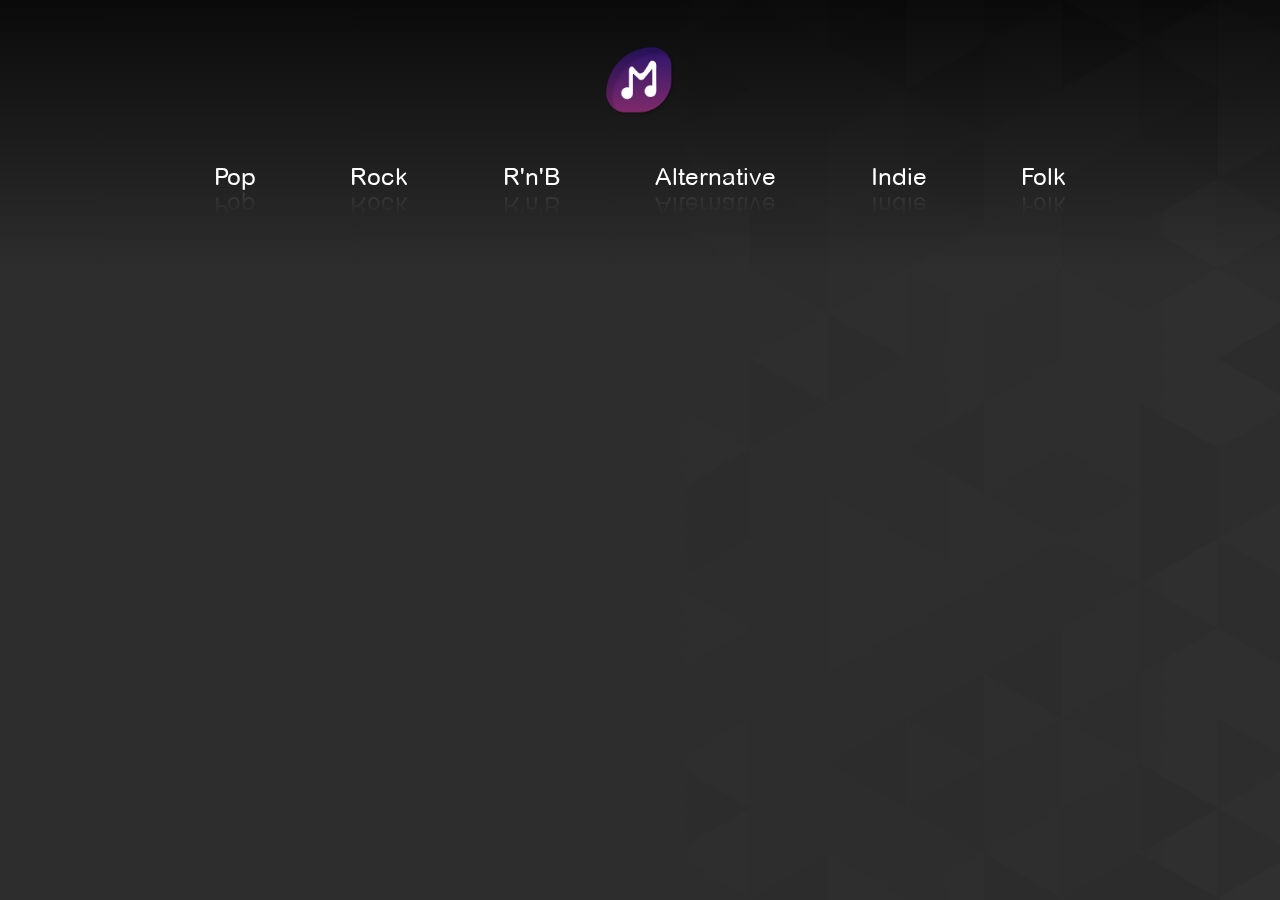
<file: index.html>
<!DOCTYPE html>
<html lang="en">

<head>
    <meta charset="UTF-8">
    <meta http-equiv="X-UA-Compatible" content="IE=edge">
    <meta name="viewport" content="width=device-width, initial-scale=1.0">
    <meta name="description" content="Motif, website to find songs">
    <title>Motif</title>
    <link rel="stylesheet" href="css/indexCSS.css">
    <link rel="stylesheet" href="css/default.css">
</head>

<body>

    <header>
        <a href="index.html"><img src="assets/logo.png" alt="Motif"></a>
    </header>

    <label id="hamb" for="check">
        <span id="one"></span>
        <span id="two"></span>
        <span id="three"></span>
    </label>

    <nav>
        <a href="pop.html" class="text-reflect popclass" data-content="Pop">Pop</a>
        <a href="rock.html" class="text-reflect rockclass" data-content="Rock">Rock</a>
        <a href="rnb.html" class="text-reflect rnbclass" data-content="R'n'B">R'n'B</a>
        <a href="alternative.html" class="text-reflect alternativeclass" data-content="Alternative">Alternative</a>
        <a href="indie.html" class="text-reflect indieclass" data-content="Indie">Indie</a>
        <a href="folk.html" class="text-reflect folkclass" data-content="Folk">Folk</a>
    </nav>

    <main>
    </main>




    <div class="websitebackground">
        <img src="assets/backgroundimg.png" alt="background image">

    </div>


    <template class="allsongs">
        <div class="songclass">
            <div class="songcover">
                <img class="coverfilter" src="assets/topalbum.png" alt="Song Filter">
                <a href="songpage.html"><img class="songcoverimg" src="assets/song.png" alt="Song Cover"></a>
            </div>

            <h2>Artist</h2>
            <h1>Tittle</h1>
        </div>
    </template>

    <script src="js/index.js"></script>


</body>

</html>
</file>
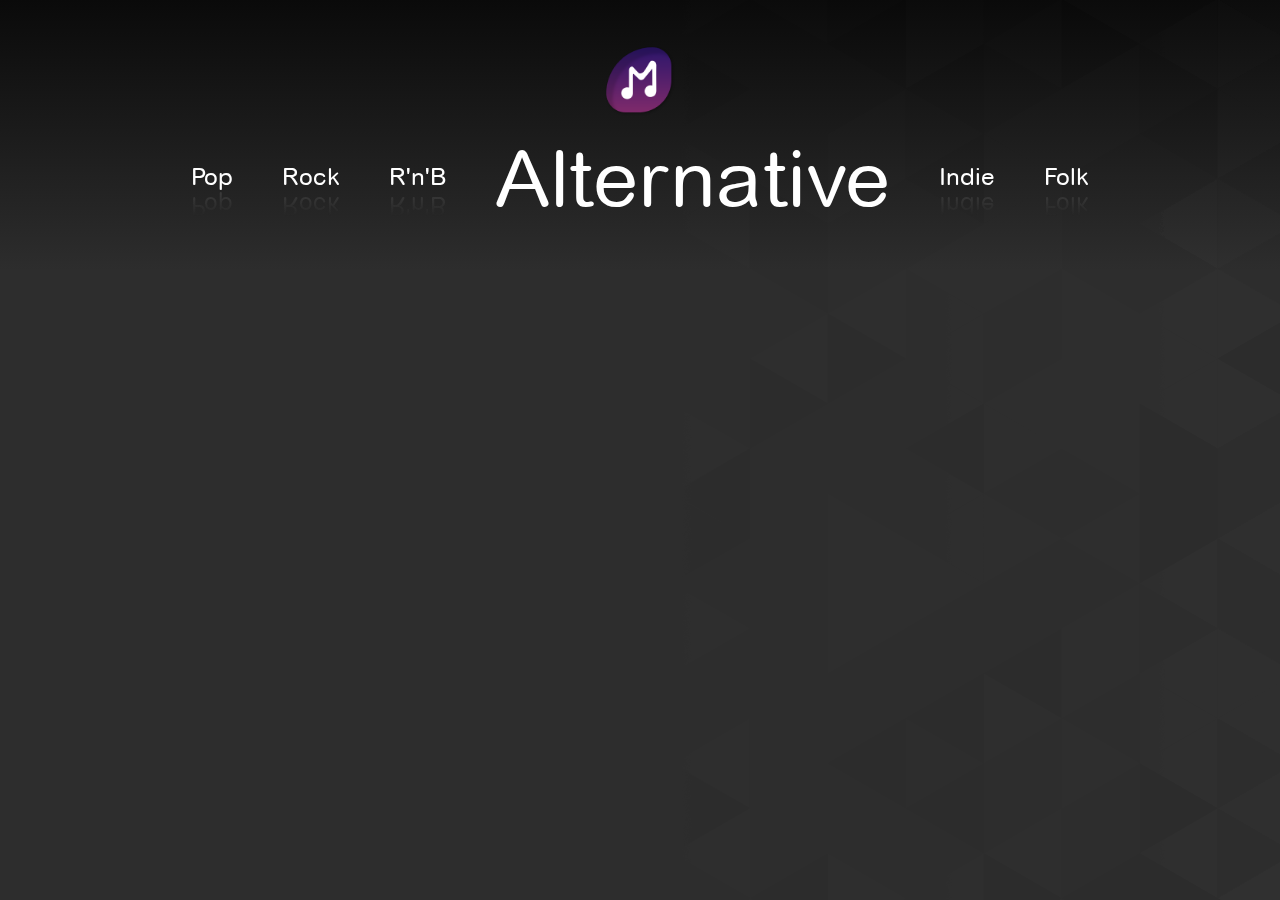
<file: alternative.html>
<!DOCTYPE html>
<html lang="en">
<head>
    <meta charset="UTF-8">
    <meta http-equiv="X-UA-Compatible" content="IE=edge">
    <meta name="viewport" content="width=device-width, initial-scale=1.0">
    <meta name="description" content="Motif, website to find songs">
    <title>Motif</title>
    <link rel="stylesheet" href="css/indexCSS.css">
    <link rel="stylesheet" href="css/default.css">
    <link rel="stylesheet" href="css/alternative.css">
</head>
<body>

<header>
    <a href="index.html"><img src="assets/logo.png" alt="Motif"></a>
</header>

<label id="hamb" for="check">
    <span id="one"></span>
    <span id="two"></span>
    <span id="three"></span>
  </label>

<nav>
    <a href="pop.html" class="text-reflect popclass" data-content="Pop">Pop</a>
    <a href="rock.html" class="text-reflect rockclass" data-content="Rock">Rock</a>
    <a href="rnb.html" class="text-reflect rnbclass" data-content="R'n'B">R'n'B</a>
    <a href="alternative.html" class="text-reflect alternativeclass" data-content="Alternative">Alternative</a>
    <a href="indie.html" class="text-reflect indieclass" data-content="Indie">Indie</a>
    <a href="folk.html" class="text-reflect folkclass" data-content="Folk">Folk</a>
</nav>

<main>
  </main>


                                        

<div class="websitebackground">
    <img src="assets/backgroundimg.png" alt="background image">
    
    
</div>


<template class="allsongs">
    <div class="songclass">
<div class="songcover">
    <img class="coverfilter" src="assets/topalbum.png" alt="Song Filter">
    <a href="songpage.html"><img class="songcoverimg" src="assets/song.png" alt="Song Cover"></a>
</div>

<h2>Artist</h2>
<h1>Tittle</h1>
</div>
</template>

<script src="js/alternative.js"></script>


</body>
</html>
</file>
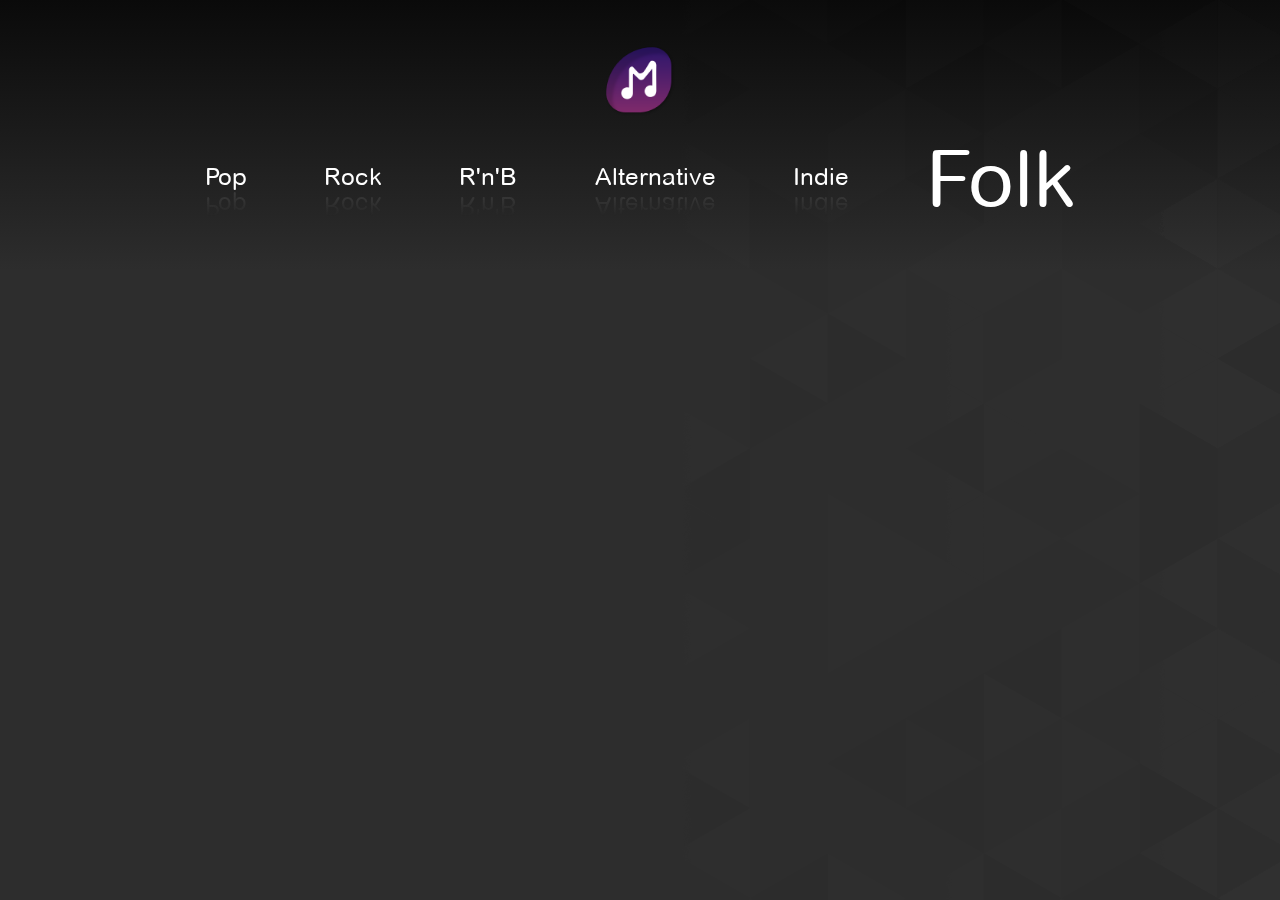
<file: folk.html>
<!DOCTYPE html>
<html lang="en">
<head>
    <meta charset="UTF-8">
    <meta http-equiv="X-UA-Compatible" content="IE=edge">
    <meta name="viewport" content="width=device-width, initial-scale=1.0">
    <meta name="description" content="Motif, website to find songs">
    <title>Motif</title>
    <link rel="stylesheet" href="css/indexCSS.css">
    <link rel="stylesheet" href="css/default.css">
    <link rel="stylesheet" href="css/folk.css">
</head>
<body>

<header>
    <a href="index.html"><img src="assets/logo.png" alt="Motif"></a>
</header>

<label id="hamb" for="check">
    <span id="one"></span>
    <span id="two"></span>
    <span id="three"></span>
  </label>

<nav>
    <a href="pop.html" class="text-reflect popclass" data-content="Pop">Pop</a>
    <a href="rock.html" class="text-reflect rockclass" data-content="Rock">Rock</a>
    <a href="rnb.html" class="text-reflect rnbclass" data-content="R'n'B">R'n'B</a>
    <a href="alternative.html" class="text-reflect alternativeclass" data-content="Alternative">Alternative</a>
    <a href="indie.html" class="text-reflect indieclass" data-content="Indie">Indie</a>
    <a href="folk.html" class="text-reflect folkclass" data-content="Folk">Folk</a>
</nav>

<main>
  </main>


                                        

<div class="websitebackground">
    <img src="assets/backgroundimg.png" alt="background image">
    
    
</div>


<template class="allsongs">
    <div class="songclass">
<div class="songcover">
    <img class="coverfilter" src="assets/topalbum.png" alt="Song Filter">
    <a href="songpage.html"><img class="songcoverimg" src="assets/song.png" alt="Song Cover"></a>
</div>

<h2>Artist</h2>
<h1>Tittle</h1>
</div>
</template>

<script src="js/folk.js"></script>


</body>
</html>
</file>
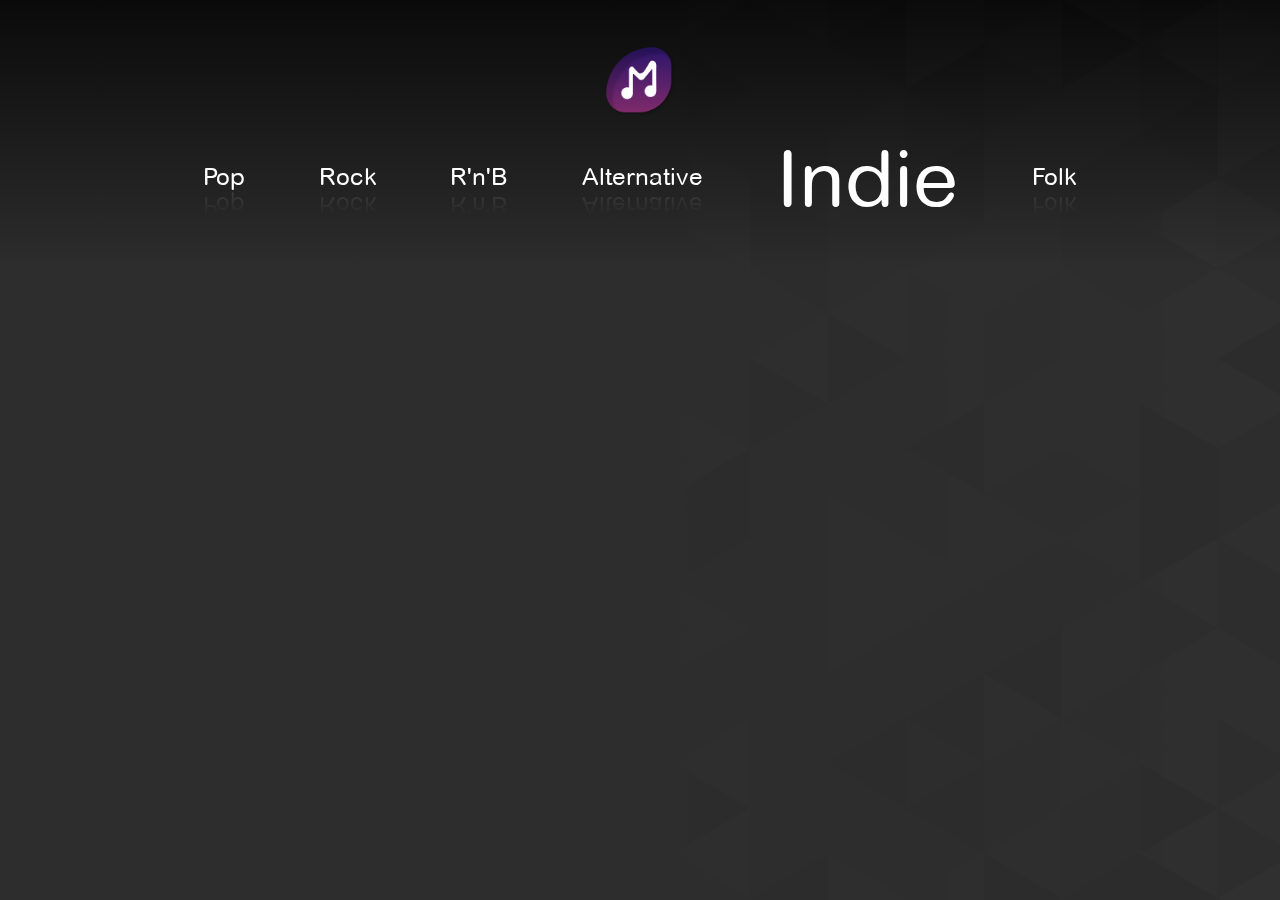
<file: indie.html>
<!DOCTYPE html>
<html lang="en">
<head>
    <meta charset="UTF-8">
    <meta http-equiv="X-UA-Compatible" content="IE=edge">
    <meta name="viewport" content="width=device-width, initial-scale=1.0">
    <meta name="description" content="Motif, website to find songs">
    <title>Motif</title>
    <link rel="stylesheet" href="css/indexCSS.css">
    <link rel="stylesheet" href="css/default.css">
    <link rel="stylesheet" href="css/indie.css">
</head>
<body>

<header>
    <a href="index.html"><img src="assets/logo.png" alt="Motif"></a>
</header>

<label id="hamb" for="check">
    <span id="one"></span>
    <span id="two"></span>
    <span id="three"></span>
  </label>

<nav>
    <a href="pop.html" class="text-reflect popclass" data-content="Pop">Pop</a>
    <a href="rock.html" class="text-reflect rockclass" data-content="Rock">Rock</a>
    <a href="rnb.html" class="text-reflect rnbclass" data-content="R'n'B">R'n'B</a>
    <a href="alternative.html" class="text-reflect alternativeclass" data-content="Alternative">Alternative</a>
    <a href="indie.html" class="text-reflect indieclass" data-content="Indie">Indie</a>
    <a href="folk.html" class="text-reflect folkclass" data-content="Folk">Folk</a>
</nav>

<main>
  </main>


                                        

<div class="websitebackground">
    <img src="assets/backgroundimg.png" alt="background image">
    
    
</div>


<template class="allsongs">
    <div class="songclass">
<div class="songcover">
    <img class="coverfilter" src="assets/topalbum.png" alt="Song Filter">
    <a href="songpage.html"><img class="songcoverimg" src="assets/song.png" alt="Song Cover"></a>
</div>

<h2>Artist</h2>
<h1>Tittle</h1>
</div>
</template>

<script src="js/indie.js"></script>


</body>
</html>
</file>
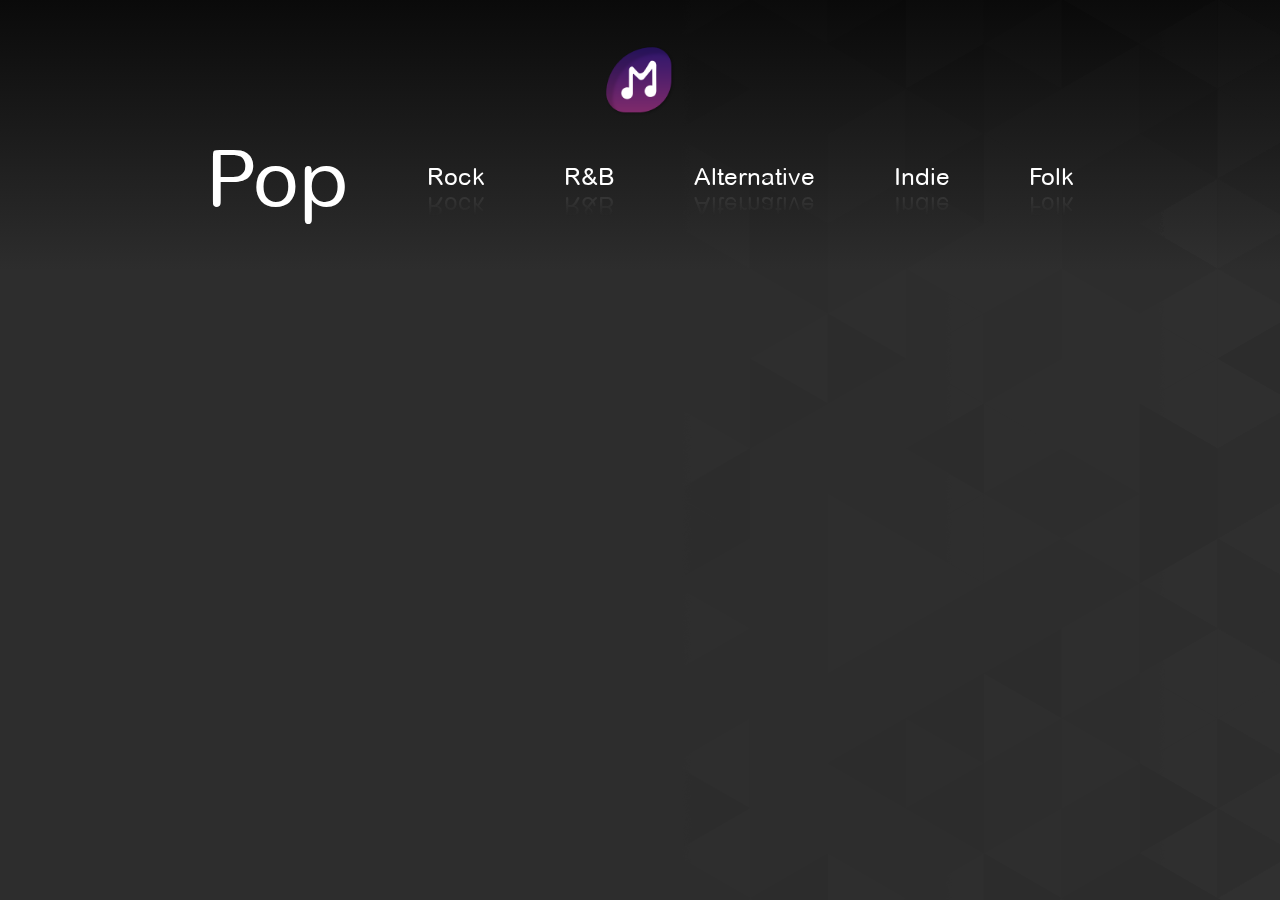
<file: pop.html>
<!DOCTYPE html>
<html lang="en">

<head>
    <meta charset="UTF-8">
    <meta http-equiv="X-UA-Compatible" content="IE=edge">
    <meta name="viewport" content="width=device-width, initial-scale=1.0">
    <meta name="description" content="Motif, website to find songs">
    <title>Motif</title>
    <link rel="stylesheet" href="css/indexCSS.css">
    <link rel="stylesheet" href="css/default.css">
    <link rel="stylesheet" href="css/pop.css">
</head>

<body>

    <header>
        <a href="index.html"><img src="assets/logo.png" alt="Motif"></a>
    </header>

    <label id="hamb" for="check">
        <span id="one"></span>
        <span id="two"></span>
        <span id="three"></span>
    </label>

    <nav> 
        <a href="pop.html" class="text-reflect popclass" data-content="Pop">Pop</a>
        <a href="rock.html" class="text-reflect rockclass" data-content="Rock">Rock</a>
        <a href="rnb.html" class="text-reflect rnbclass" data-content="R&B">R&B</a>
        <a href="alternative.html" class="text-reflect alternativeclass" data-content="Alternative">Alternative</a>
        <a href="indie.html" class="text-reflect indieclass" data-content="Indie">Indie</a>
        <a href="folk.html" class="text-reflect folkclass" data-content="Folk">Folk</a>
    </nav>

    <main>
    </main>




    <div class="websitebackground">
        <img src="assets/backgroundimg.png" alt="background image">


    </div>


    <template class="allsongs">
        <div class="songclass">
            <div class="songcover">
                <img class="coverfilter" src="assets/topalbum.png" alt="Song Filter">
                <a href="songpage.html"><img class="songcoverimg" src="assets/song.png" alt="Song Cover"></a>
            </div>

            <h2>Artist</h2>
            <h1>Tittle</h1>
        </div>
    </template>

    <script src="js/pop.js"></script>


</body>

</html>
</file>
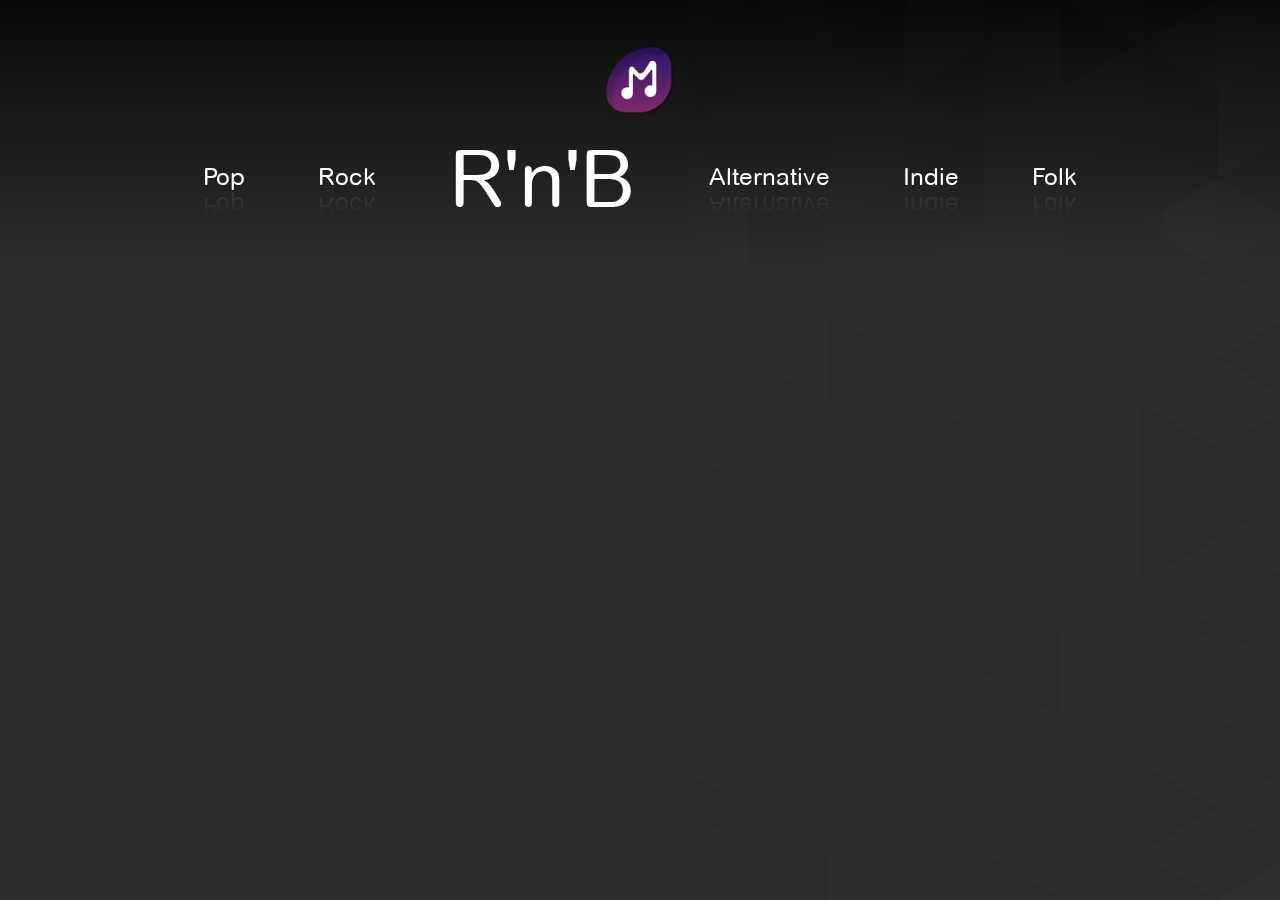
<file: rnb.html>
<!DOCTYPE html>
<html lang="en">
<head>
    <meta charset="UTF-8">
    <meta http-equiv="X-UA-Compatible" content="IE=edge">
    <meta name="viewport" content="width=device-width, initial-scale=1.0">
    <meta name="description" content="Motif, website to find songs">
    <title>Motif</title>
    <link rel="stylesheet" href="css/indexCSS.css">
    <link rel="stylesheet" href="css/default.css">
    <link rel="stylesheet" href="css/rnb.css">

</head>
<body>

<header>
    <a href="index.html"><img src="assets/logo.png" alt="Motif"></a>
</header>

<label id="hamb" for="check">
    <span id="one"></span>
    <span id="two"></span>
    <span id="three"></span>
  </label>

<nav>
    <a href="pop.html" class="text-reflect popclass" data-content="Pop">Pop</a>
    <a href="rock.html" class="text-reflect rockclass" data-content="Rock">Rock</a>
    <a href="rnb.html" class="text-reflect rnbclass" data-content="R'n'B">R'n'B</a>
    <a href="alternative.html" class="text-reflect alternativeclass" data-content="Alternative">Alternative</a>
    <a href="indie.html" class="text-reflect indieclass" data-content="Indie">Indie</a>
    <a href="folk.html" class="text-reflect folkclass" data-content="Folk">Folk</a>
</nav>

<main>
  </main>


                                        

<div class="websitebackground">
    <img src="assets/backgroundimg.png" alt="background image">
    
    
</div>


<template class="allsongs">
    <div class="songclass">
<div class="songcover">
    <img class="coverfilter" src="assets/topalbum.png" alt="Song Filter">
    <a href="songpage.html"><img class="songcoverimg" src="assets/song.png" alt="Song Cover"></a>
</div>

<h2>Artist</h2>
<h1>Tittle</h1>
</div>
</template>

<script src="js/rnb.js"></script>


</body>
</html>
</file>
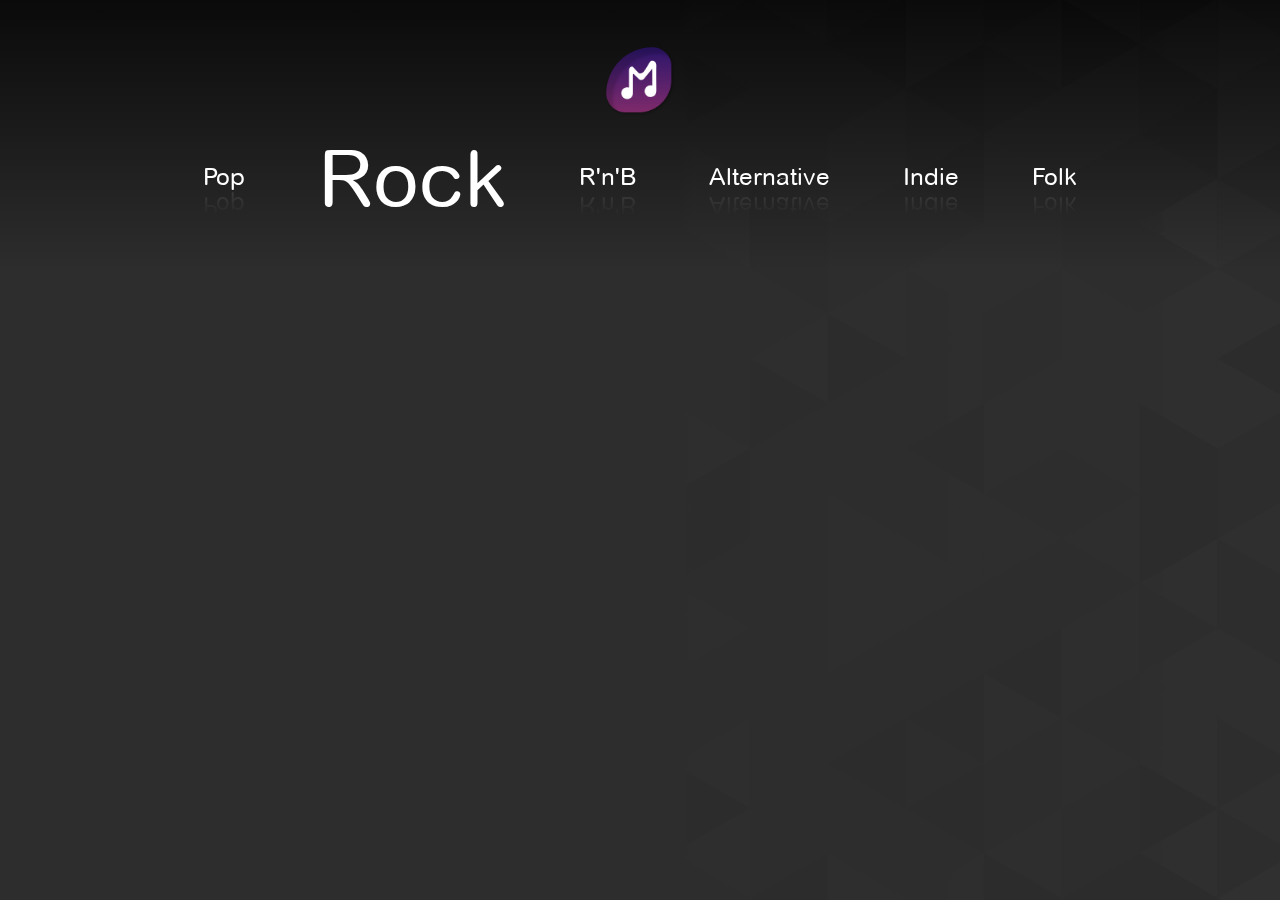
<file: rock.html>
<!DOCTYPE html>
<html lang="en">
<head>
    <meta charset="UTF-8">
    <meta http-equiv="X-UA-Compatible" content="IE=edge">
    <meta name="viewport" content="width=device-width, initial-scale=1.0">
    <meta name="description" content="Motif, website to find songs">
    <title>Motif</title>
    <link rel="stylesheet" href="css/indexCSS.css">
    <link rel="stylesheet" href="css/default.css">
    <link rel="stylesheet" href="css/rock.css">
</head>
<body>

<header>
    <a href="index.html"><img src="assets/logo.png" alt="Motif"></a>
</header>

<label id="hamb" for="check">
    <span id="one"></span>
    <span id="two"></span>
    <span id="three"></span>
  </label>

<nav>
    <a href="pop.html" class="text-reflect popclass" data-content="Pop">Pop</a>
    <a href="rock.html" class="text-reflect rockclass" data-content="Rock">Rock</a>
    <a href="rnb.html" class="text-reflect rnbclass" data-content="R'n'B">R'n'B</a>
    <a href="alternative.html" class="text-reflect alternativeclass" data-content="Alternative">Alternative</a>
    <a href="indie.html" class="text-reflect indieclass" data-content="Indie">Indie</a>
    <a href="folk.html" class="text-reflect folkclass" data-content="Folk">Folk</a>
</nav>

<main>
  </main>


                                        

<div class="websitebackground">
    <img src="assets/backgroundimg.png" alt="background image">
    
    
</div>


<template class="allsongs">
    <div class="songclass">
<div class="songcover">
    <img class="coverfilter" src="assets/topalbum.png" alt="Song Filter">
    <a href="songpage.html"><img class="songcoverimg" src="assets/song.png" alt="Song Cover"></a>
</div>

<h2>Artist</h2>
<h1>Tittle</h1>
</div>
</template>

<script src="js/rock.js"></script>


</body>
</html>
</file>
<file: css/indexCSS.css>
/* ---------------------------header / body---------------------------- */
header img {
  display: block;
  margin-left: auto;
  margin-right: auto;
  width: 72px;
  margin-top: 45px;
  margin-bottom: 45px;
  position: relative;
  z-index: 10;
}

/* ---------------------------nav---------------------------- */
nav {
  color: white;
  font-family: Arial Rounded MT;
  font-size: 27px;
  display: flex;
  justify-content: space-around;
  margin-left: 13vw;
  margin-right: 13vw;
  position: relative;
  z-index: 10;
}

nav a {
  text-decoration: none;
  color: white;
}

.text-reflect:hover::after {
  content: attr(data-content);
  background: linear-gradient(
    to bottom,
    rgba(0, 0, 0, 0) 20%,
    rgb(82, 82, 82) 90%
  );
  -webkit-background-clip: text;
  -webkit-text-fill-color: transparent;
}

.text-reflect:hover {
  font-size: 28px;
}

.text-reflect:after {
  content: attr(data-content);
  background: linear-gradient(
    to bottom,
    rgba(0, 0, 0, 0) 20%,
    rgb(58, 58, 58) 90%
  );
  -webkit-background-clip: text;
  -webkit-text-fill-color: transparent;
}

.text-reflect {
  cursor: pointer;
  position: relative;
  display: inline-block;
  font-size: 24px;
  transition: 0.2s;
  z-index: 15;
}

.text-reflect:after,
.text-reflect:before {
  top: 60px;
  left: 0px;
  transform: scaleY(-1.1);
  transform-origin: top;
  position: absolute;
  z-index: -1;
}

/* ---------------------------template---------------------------- */

.songcover {
  position: relative;

}

.coverfilter {
  position: absolute;
  z-index: 15;
  width: 100%;
  transition: 0.2s;
}


h2 {
  color: white;
  font-family: Montserrat;
  font-weight: normal;
  font-size: 15px;
  letter-spacing: 1px;
  transition: 0.2s;
  position: relative;
  z-index: 15;
}

h1 {
  color: white;
  font-family: Montserrat;
  font-weight: bold;
  font-size: 17px;
  letter-spacing: 1px;
  transition: 0.2s;
  position: relative;
  z-index: 15;
}

.coverfilter {
  pointer-events: none;
  opacity: 60%;
}

.songcover:hover > .coverfilter {
  opacity: 0%;
  width: 102%;
}

.songcoverimg {
  box-shadow: 0px 3px 10px rgb(26, 26, 26);
  z-index: 14;
  width: 100%;
  transition: 0.2s;
  position: relative;
}


.songcoverimg:hover{
  width: 102%;
}



.songcover:hover ~ h2,
h1 {
  font-size: 20px;
}

/* ---------------------------grid on the main ---------------------------- */

main {
  margin-top: 100px;
  gap: 4vw;
  display: grid;
  grid-template-columns: repeat(4, minmax(10vw, 1fr));
  margin-left: 17vw;
  margin-right: 17vw;
  margin-bottom: 100px;
}

























/* ---------------------------MOBILE ---------------------------- */


@media only screen and (max-width: 1125px) {
 
 header {
  position: fixed;
  z-index: 20;
  right: 0;
  margin-top: 50px;
  top: 0;
 }

  header img {
    display: block;
    margin-left: 0vw;
    margin-right: 7vw;
    width: 50px;
    margin-top: 0px;
    margin-bottom: 20px;
  }

  main {
    margin-top: 140px;
    grid-template-columns: repeat(2, minmax(10vw, 1fr));
    margin-left: 7vw;
  margin-right: 7vw;
  }
  
  nav {
    color: white;
    font-family: Arial Rounded MT;
    font-size: 27px;
    display: grid;
    justify-content: left;
    grid-template-rows: repeat(6,1fr);
    margin-left: 0vw;
    margin-right: 0vw;
    position: fixed;
    top: 0;
    left: -1500px;
    z-index: 17;
    /* background-color: #111111; */
    backdrop-filter: blur(10px);
    padding: 20px;
    height: 400px;
    width: 100%;
    padding-left: 7vw;
    padding-top: 120px;
    transition: 0.2s;
    box-shadow: 0px 5px 5px rgba(0, 0, 0, 0.3);
    text-shadow: 2px 2px 3px rgb(36, 36, 36);
    /* outline: 5px dotted green; */
  }

  nav a {
align-self: center;
display: flex;
  }

  .showup {
    left: 0px;
  }

  

 

  .text-reflect:after,
  .text-reflect:before {
    display: none;
  }















  label{
    display:flex;
     flex-direction:column;
     width:38px;
     cursor:pointer;
     position: fixed;
     z-index: 25;
     margin-left: 7vw;
     margin-top: 50px;
     top: 0;
     
   }
   
   label span{
     background: #fff;
     border-radius:10px;
     height:5px;
     margin: 4px 0;
     transition: .4s  cubic-bezier(0.68, -0.6, 0.32, 1.6);
   
   }
   
   
   span:nth-of-type(1){
     width:50%;
     
   }
   
   span:nth-of-type(2){
     width:100%;
   }
   
   
   span:nth-of-type(3){
     width:75%;
    
   }
   
   

   
   .oneactive {
     transform-origin:bottom;
     transform:rotatez(45deg) translate(8px,0px)
   }
   
   
   .twoactive {
     
     transform-origin:top;
     transform:rotatez(-45deg)
   }
   
   
   .threeactive {
     
     transform-origin:bottom;
     width:50%;
     transform: translate(11px,-10px) rotatez(45deg);
   
   }
   





















}
</file>
<file: css/default.css>
* {
  margin: 0;
}

.websitebackground {
  display: block;
  background-image: linear-gradient(
    0deg,
    rgba(45, 45, 45, 1) 70%,
    rgb(10, 10, 10) 100%
  );
  background-repeat: no-repeat;
  height: 100vh;
  width: 100vw;
  position: fixed;
  top: 0;
  z-index: 0;
}

.websitebackground img {
  position: absolute;
  min-width: 100vw;
  min-height: 100vh;
  right: -80vh;
  pointer-events: none;
}

@font-face {
  font-family: Arial Rounded MT;
  src: url(../Arial_Rounded_MT.ttf);
}
</file>
<file: css/alternative.css>
.alternativeclass {

  color: white;
  font-size: 80px;
  font-family: Arial Rounded MT;
  margin-top: -30px;
}

.alternativeclass:hover {
  font-size: 80px;
  margin-top: -25px;
}

.alternativeclass:after {
  content: attr(data-content);
  background: linear-gradient(
    to bottom,
    rgba(0, 0, 0, 0) 20%,
 rgb(82, 82, 82) 90%
  );
  -webkit-background-clip: text;
  -webkit-text-fill-color: transparent;
  opacity: 0%;
}

.alternativeclass:hover::after {
  content: attr(data-content);
  background: linear-gradient(
    to bottom,
    rgba(0, 0, 0, 0) 20%,
rgb(82, 82, 82) 90%
  );
  -webkit-background-clip: text;
  -webkit-text-fill-color: transparent;
  opacity: 0%;
}


@media only screen and (max-width: 1125px) { 

  .alternativeclass {

    color: white;
    font-size: 45px;
    font-family: Arial Rounded MT;
    margin-top: 0px;
    margin-bottom: 10px;
  }
  
  .alternativeclass:hover {
    font-size: 45px;
    margin-top: 0px;
    margin-bottom: 10px;
  }


}
</file>
<file: css/folk.css>
.folkclass {

  color: white;
  font-size: 80px;
  font-family: Arial Rounded MT;
  margin-top: -30px;
}

.folkclass:hover {
  font-size: 80px;
  margin-top: -25px;
}

.folkclass:after {
  content: attr(data-content);
  background: linear-gradient(
    to bottom,
    rgba(0, 0, 0, 0) 20%,
 rgb(82, 82, 82) 90%
  );
  -webkit-background-clip: text;
  -webkit-text-fill-color: transparent;
  opacity: 0%;
}

.folkclass:hover::after {
  content: attr(data-content);
  background: linear-gradient(
    to bottom,
    rgba(0, 0, 0, 0) 20%,
rgb(82, 82, 82) 90%
  );
  -webkit-background-clip: text;
  -webkit-text-fill-color: transparent;
  opacity: 0%;
}


@media only screen and (max-width: 1125px) { 

  .folkclass {

    color: white;
    font-size: 45px;
    font-family: Arial Rounded MT;
    margin-top: 0px;
    margin-bottom: 10px;
  }
  
  .folkclass:hover {
    font-size: 45px;
    margin-top: 0px;
    margin-bottom: 10px;
  }


}
</file>
<file: css/indie.css>
.indieclass {

  color: white;
  font-size: 80px;
  font-family: Arial Rounded MT;
  margin-top: -30px;
}

.indieclass:hover {
  font-size: 80px;
  margin-top: -25px;
}

.indieclass:after {
  content: attr(data-content);
  background: linear-gradient(
    to bottom,
    rgba(0, 0, 0, 0) 20%,
 rgb(82, 82, 82) 90%
  );
  -webkit-background-clip: text;
  -webkit-text-fill-color: transparent;
  opacity: 0%;
}

.indieclass:hover::after {
  content: attr(data-content);
  background: linear-gradient(
    to bottom,
    rgba(0, 0, 0, 0) 20%,
rgb(82, 82, 82) 90%
  );
  -webkit-background-clip: text;
  -webkit-text-fill-color: transparent;
  opacity: 0%;
}


@media only screen and (max-width: 1125px) { 

  .indieclass {

    color: white;
    font-size: 45px;
    font-family: Arial Rounded MT;
    margin-top: 0px;
    margin-bottom: 10px;
  }
  
  .indieclass:hover {
    font-size: 45px;
    margin-top: 0px;
    margin-bottom: 10px;
  }


}
</file>
<file: css/pop.css>
.popclass {

  color: white;
  font-size: 80px;
  font-family: Arial Rounded MT;
  margin-top: -30px;
}

.popclass:hover {
  font-size: 80px;
  margin-top: -25px;
}

.popclass:after {
  content: attr(data-content);
  background: linear-gradient(
    to bottom,
    rgba(0, 0, 0, 0) 20%,
 rgb(82, 82, 82) 90%
  );
  -webkit-background-clip: text;
  -webkit-text-fill-color: transparent;
  opacity: 0%;
}

.popclass:hover::after {
  content: attr(data-content);
  background: linear-gradient(
    to bottom,
    rgba(0, 0, 0, 0) 20%,
rgb(82, 82, 82) 90%
  );
  -webkit-background-clip: text;
  -webkit-text-fill-color: transparent;
  opacity: 0%;
}


@media only screen and (max-width: 1125px) { 

  .popclass {

    color: white;
    font-size: 45px;
    font-family: Arial Rounded MT;
    margin-top: 0px;
    margin-bottom: 10px;
  }
  
  .popclass:hover {
    font-size: 45px;
    margin-top: 0px;
    margin-bottom: 10px;
  }


}
</file>
<file: css/rnb.css>
.rnbclass {

  color: white;
  font-size: 80px;
  font-family: Arial Rounded MT;
  margin-top: -30px;
}

.rnbclass:hover {
  font-size: 80px;
  margin-top: -25px;
}

.rnbclass:after {
  content: attr(data-content);
  background: linear-gradient(
    to bottom,
    rgba(0, 0, 0, 0) 20%,
 rgb(82, 82, 82) 90%
  );
  -webkit-background-clip: text;
  -webkit-text-fill-color: transparent;
  opacity: 0%;
}

.rnbclass:hover::after {
  content: attr(data-content);
  background: linear-gradient(
    to bottom,
    rgba(0, 0, 0, 0) 20%,
rgb(82, 82, 82) 90%
  );
  -webkit-background-clip: text;
  -webkit-text-fill-color: transparent;
  opacity: 0%;
}


@media only screen and (max-width: 1125px) { 

  .rnbclass {

    color: white;
    font-size: 45px;
    font-family: Arial Rounded MT;
    margin-top: -13px;
    margin-bottom: 10px;
  }
  
  .rnbclass:hover {
    font-size: 45px;
    margin-top: -13px;
    margin-bottom: 10px;
  }


}
</file>
<file: css/rock.css>
.rockclass {

  color: white;
  font-size: 80px;
  font-family: Arial Rounded MT;
  margin-top: -30px;
}

.rockclass:hover {
  font-size: 80px;
  margin-top: -25px;
}

.rockclass:after {
  content: attr(data-content);
  background: linear-gradient(
    to bottom,
    rgba(0, 0, 0, 0) 20%,
 rgb(82, 82, 82) 90%
  );
  -webkit-background-clip: text;
  -webkit-text-fill-color: transparent;
  opacity: 0%;
}

.rockclass:hover::after {
  content: attr(data-content);
  background: linear-gradient(
    to bottom,
    rgba(0, 0, 0, 0) 20%,
rgb(82, 82, 82) 90%
  );
  -webkit-background-clip: text;
  -webkit-text-fill-color: transparent;
  opacity: 0%;
}


@media only screen and (max-width: 1125px) { 

  .rockclass {

    color: white;
    font-size: 45px;
    font-family: Arial Rounded MT;
    margin-top: -13px;
    margin-bottom: 10px;
  }
  
  .rockclass:hover {
    font-size: 45px;
    margin-top: -13px;
    margin-bottom: 10px;
  }


}
</file>
